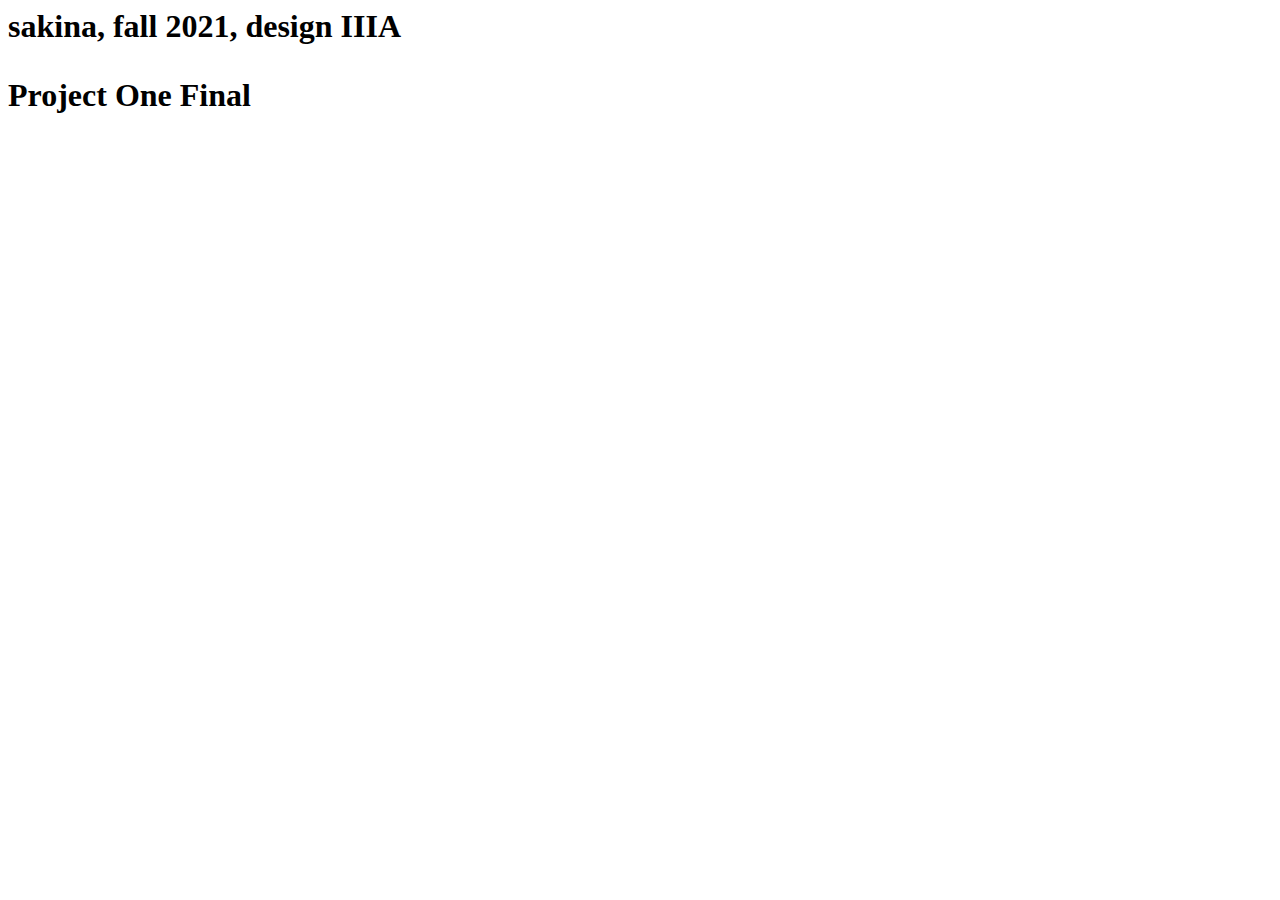
<file: index.html>
<html>
<head>
 </head>
  <body>
<h1> sakina, fall 2021, design IIIA</h>
<p> Project One Final </p>
<p>
 <a href="abovebelow/index.html>Avove/Below writing</a>
</p>
<p> 
 <a href="project-one/writing.html"</a>
</p>
                                            
</body>     
</html>
</file>
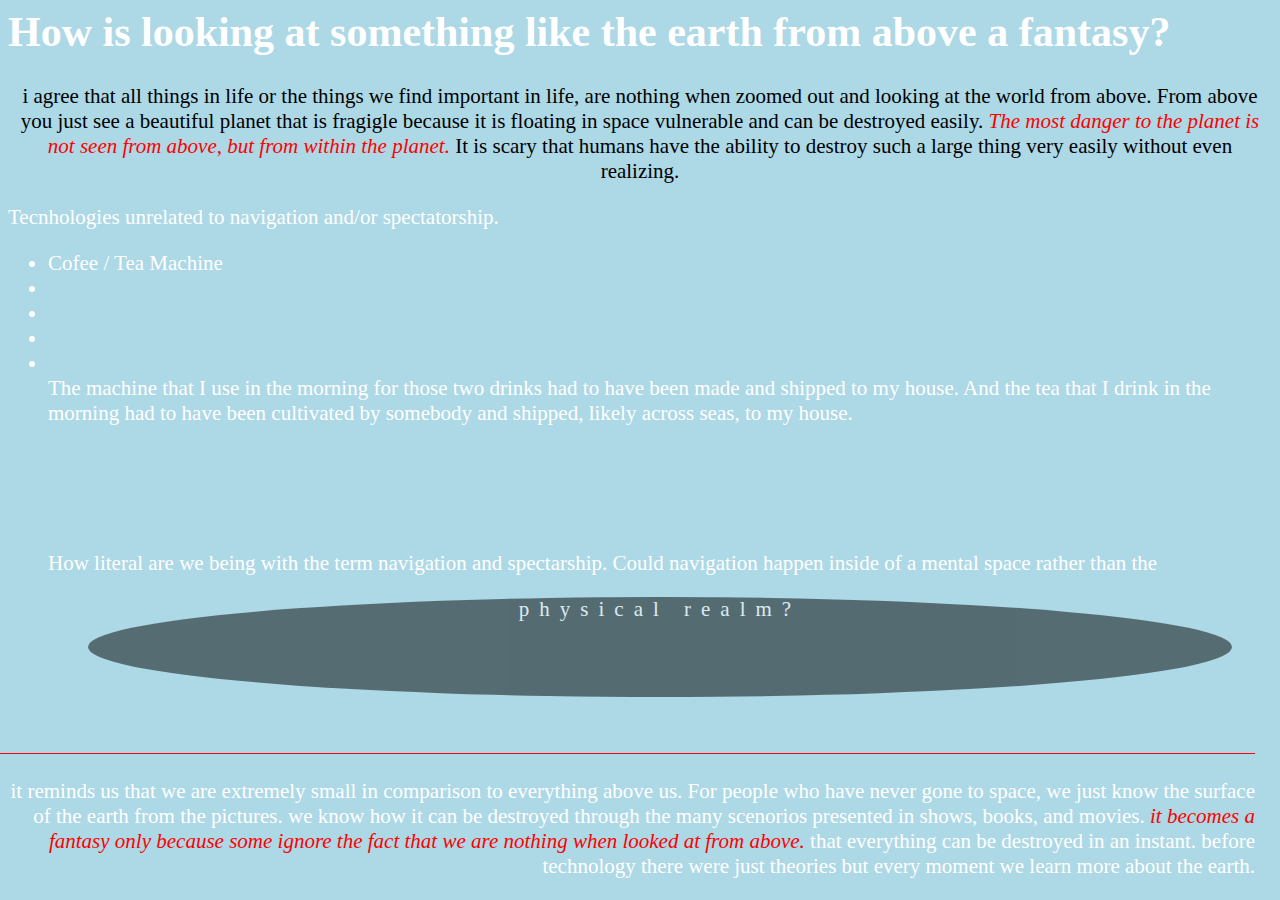
<file: abovebelow/index.html>
<html>
<head>
</head>
<link href="style.css" rel="stylesheet">

<body>
	<h1>How is looking at something like the earth from above a fantasy?</h1>

	<p id="answer">
		it reminds us that we are extremely small in comparison to everything above us. For people who have never gone to space, we just know the surface of the earth from the pictures. we know how it can be destroyed through the many scenorios presented in shows, books, and movies. <span id="highlight">it becomes a fantasy only because some ignore the fact that we are nothing when looked at from above.</span> that everything can be destroyed in an instant. before technology there were just theories but every moment we learn more about the earth.
	</p>
<p id="response">
	i agree that all things in life or the things we find important in life, are nothing when zoomed out and looking at the world from above. From above you just see a beautiful planet that is fragigle because it is floating in space vulnerable and can be destroyed easily. <span id="highlight">The most danger to the planet is not seen from above, but from within the planet.</span> It is scary that humans have the ability to destroy such a large thing very easily without even realizing. 
</p>

<p id="third">
	Tecnhologies unrelated to navigation and/or spectatorship.
	<ul>
		<li>Cofee / Tea Machine</li>
		<li></li>
		<li></li>
		<li></li>
		<li></li>
				The machine that I use in the morning for those two drinks had to have been made and shipped to my house. And the tea that I drink in the morning had to have been cultivated by somebody and shipped, likely across seas, to my house. 


<br>
<br>
<br>
<br>
<br>
<br>

		How literal are we being with the term navigation and spectarship. Could navigation happen inside of a mental space rather than the 
		
				<blockquote> <div id="physical"> physical realm?</div></blockquote>

		<b></b>

	</ul>
</p>




	</body>
</html>
</file>
<file: abovebelow/style.css>
body {

	background-color:lightblue;
	font-size: 21px;
	color: white;
}

#answer {
	position: absolute;
	bottom: 0;
	right: 25px;
	text-align: right;
	border-top: 1.5px solid red;
	padding-top: 25px;
}
#response{
	color: black;
	text-align: center;
}

#third {

}

#highlight {
	color:red;
	font-style: italic;
}

#physical {
	background-color: black;
	height: 100px;
	width: 100px:
	padding: 150px;
	border-radius: 50%;
	letter-spacing: 10px;
	text-align: center;

	opacity: .5;


}
</file>
